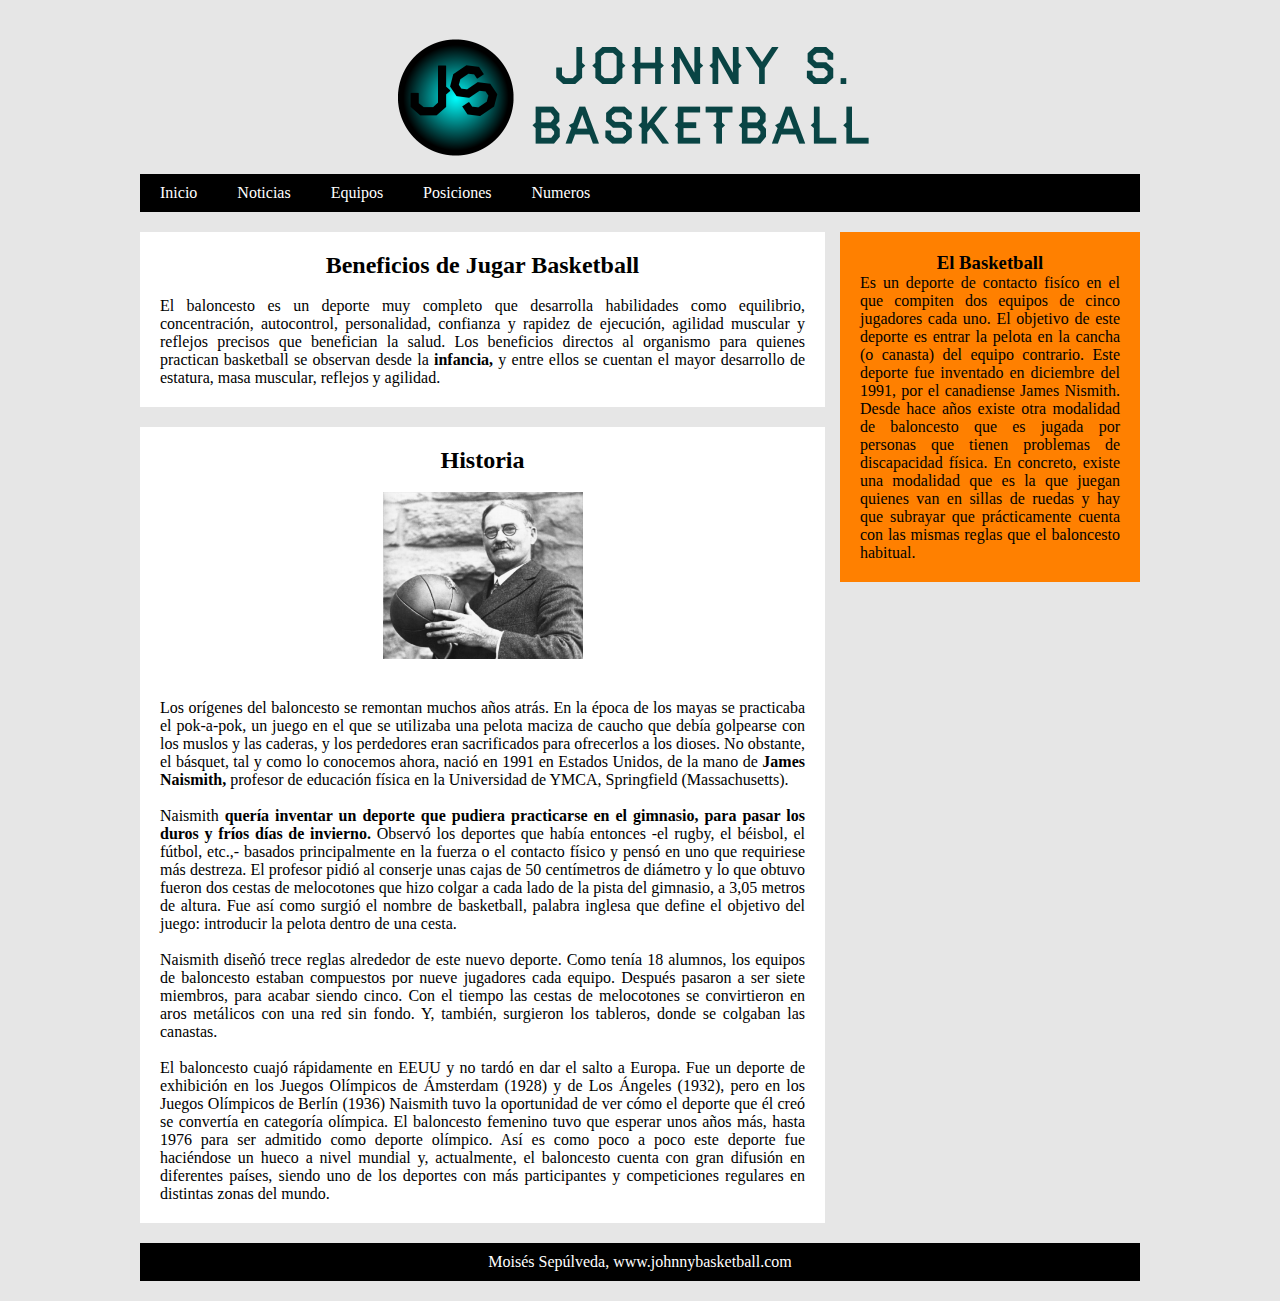
<file: index.html>
<!DOCTYPE html>
<html lang="en">
<head>
	<meta charset="UTF-8"> 
	<title>Johnny Basketball</title>
	<link rel="stylesheet" type="text/css" href="css/estilos.css">
	<link rel="shortcut icon" type="image/x-icon" href="Logos/Icono.ico">
</head>
<body>
	
	<header>
		<div align="center">
			<img src="Logos/Banner5.png" width="500" alt="Banner" title="Logo hecho por Moisés Sepúlveda">
		</div>

		<nav>
			<ul class="menu">
				<li><a href="index.html">Inicio</a></li>
				<li><a href="noticias.html">Noticias</a></li>
				<li><a href="equipos.html">Equipos</a></li>
				<li><a href="posiciones.html">Posiciones</a></li>
				<li><a href="numeros.html">Numeros</a></li>
			</ul>
		</nav>
	</header>


	<section class="main">
		<section class="articles">
			<article>

			    	<h2 align="center">Beneficios de Jugar Basketball</h2>
			    	<br/>

			    	<p align="justify">El baloncesto es un deporte muy completo que desarrolla habilidades como equilibrio, concentración, autocontrol, personalidad, confianza y rapidez de ejecución, agilidad muscular y reflejos precisos que benefician la salud. Los beneficios directos al organismo para quienes practican basketball se observan desde la <b>infancia,</b> y entre ellos se cuentan el mayor desarrollo de estatura, masa muscular, reflejos y agilidad.</p>
			</article>

			<article>
				<h2 align="center">Historia</h2>
				<br/>
				<div align="center">
					<img src="Imagenes/Naismith.jpg" width="200">
				</div>

				<br/><br/>
				<p align="justify">Los orígenes del baloncesto se remontan muchos años atrás. En la época de los mayas se practicaba el pok-a-pok, un juego en el que se utilizaba una pelota maciza de caucho que debía golpearse con los muslos y las caderas, y los perdedores eran sacrificados para ofrecerlos a los dioses. No obstante, el básquet, tal y como lo conocemos ahora, nació en 1991 en Estados Unidos, de la mano de <b>James Naismith,</b> profesor de educación física en la Universidad de YMCA, Springfield (Massachusetts).<br/><br/> Naismith <b>quería inventar un deporte que pudiera practicarse en el gimnasio, para pasar los duros y fríos días de invierno.</b> Observó los deportes que había entonces -el rugby, el béisbol, el fútbol, etc.,- basados principalmente en la fuerza o el contacto físico y pensó en uno que requiriese más destreza. El profesor pidió al conserje unas cajas de 50 centímetros de diámetro y lo que obtuvo fueron dos cestas de melocotones que hizo colgar a cada lado de la pista del gimnasio, a 3,05 metros de altura. Fue así como surgió el nombre de basketball, palabra inglesa que define el objetivo del juego: introducir la pelota dentro de una cesta.<br/><br/>Naismith diseñó trece reglas alrededor de este nuevo deporte. Como tenía 18 alumnos, los equipos de baloncesto estaban compuestos por nueve jugadores cada equipo. Después pasaron a ser siete miembros, para acabar siendo cinco. Con el tiempo las cestas de melocotones se convirtieron en aros metálicos con una red sin fondo. Y, también, surgieron los tableros, donde se colgaban las canastas. <br/><br/>El baloncesto cuajó rápidamente en EEUU y no tardó en dar el salto a Europa. Fue un deporte de exhibición en los Juegos Olímpicos de Ámsterdam (1928) y de Los Ángeles (1932), pero en los Juegos Olímpicos de Berlín (1936) Naismith tuvo la oportunidad de ver cómo el deporte que él creó se convertía en categoría olímpica. El baloncesto femenino tuvo que esperar unos años más, hasta 1976 para ser admitido como deporte olímpico.

Así es como poco a poco este deporte fue haciéndose un hueco a nivel mundial y, actualmente, el baloncesto cuenta con gran difusión en diferentes países, siendo uno de los deportes con más participantes y competiciones regulares en distintas zonas del mundo.</p>
			</article>

		</section>
		<aside>
			<h3 align="center">El Basketball</h3>
			<p align="justify">Es un deporte de contacto fisíco en el que compiten dos equipos de cinco jugadores cada uno. El objetivo de este deporte es entrar la pelota en la cancha (o canasta) del equipo contrario. Este deporte fue inventado en diciembre del 1991, por el canadiense James Nismith. Desde hace años existe otra modalidad de baloncesto que es jugada por personas que tienen problemas de discapacidad física. En concreto, existe una modalidad que es la que juegan quienes van en sillas de ruedas y hay que subrayar que prácticamente cuenta con las mismas reglas que el baloncesto habitual.</p>
		</aside>
		
	</section>
 
 		<footer>
			<p>Moisés Sepúlveda, www.johnnybasketball.com</p>
		</footer>

 </body>
 </html>
</file>
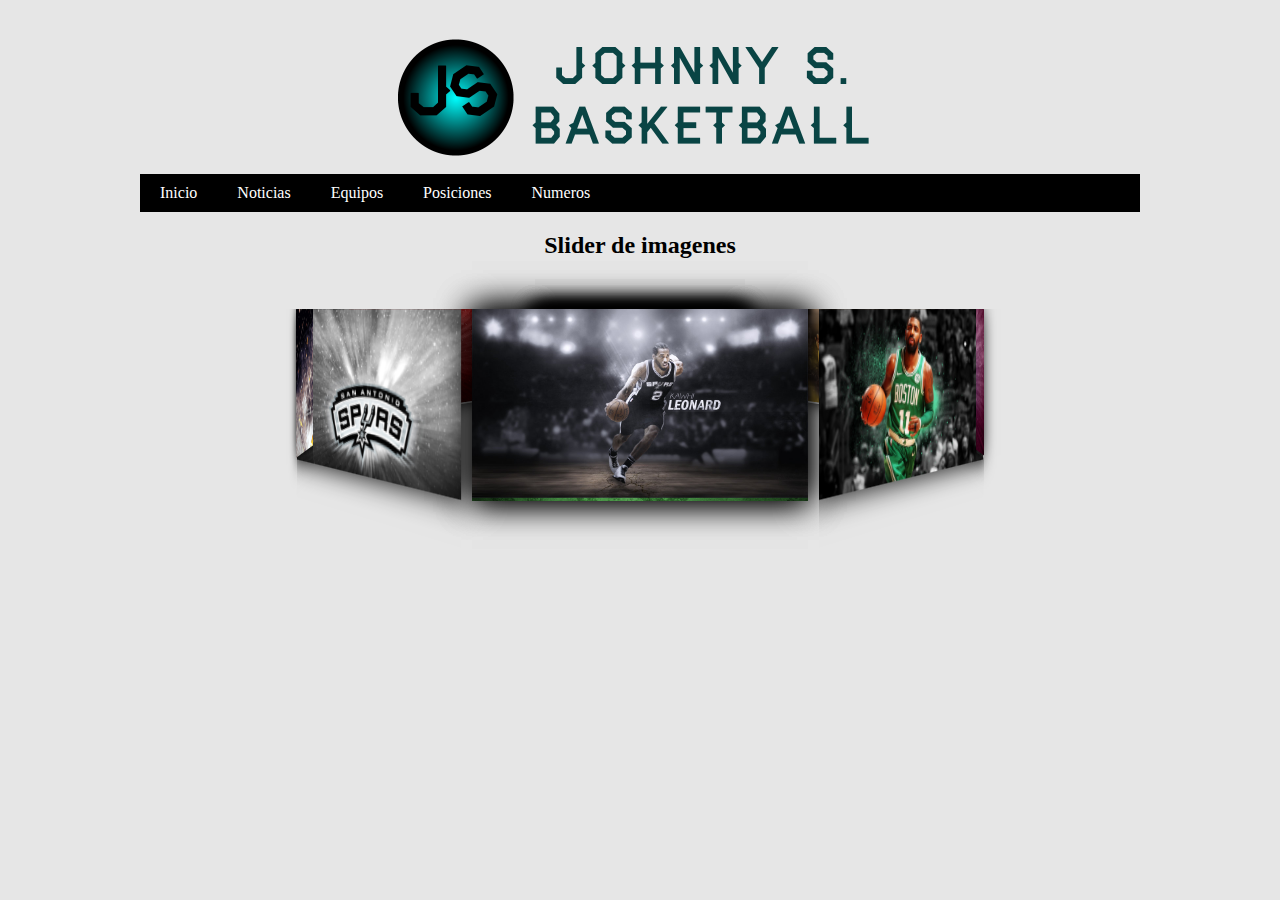
<file: equipos.html>
<!DOCTYPE html>
<html lang="en">
<head>
	<meta charset="UTF-8"> 
	<title>Johnny Basketball</title>
	<link rel="stylesheet" type="text/css" href="css/estilos.css">
	<link rel="shortcut icon" type="image/x-icon" href="Logos/Icono.ico">
	<link rel="stylesheet" href="css/slider.css">	
</head>
<body>
	
	<header>
		<div align="center">
			<img src="Logos/Banner5.png" width="500" alt="Banner" title="Logo hecho por Moisés Sepúlveda">
		</div>

		<nav>
			<ul class="menu">
				<li><a href="index.html">Inicio</a></li>
				<li><a href="noticias.html">Noticias</a></li>
				<li><a href="equipos.html">Equipos</a></li>
				<li><a href="posiciones.html">Posiciones</a></li>
				<li><a href="numeros.html">Numeros</a></li>
			</ul>
		</nav>
	</header>

		<h2 align="center">Slider de imagenes</h2>

        <div class="content-all">
         <div class="content-carrousel">
         	<figure><img src="slider/img1.jpg"></figure>
			<figure><img src="slider/img2.jpeg"></figure>
			<figure><img src="slider/img3.jpg"></figure>
			<figure><img src="slider/img4.jpg"></figure>
			<figure><img src="slider/img5.jpg"></figure>
			<figure><img src="slider/img6.jpg"></figure>
			<figure><img src="slider/img7.jpg"></figure>
			<figure><img src="slider/img8.jpg"></figure>
			<figure><img src="slider/img9.jpg"></figure>
			<figure><img src="slider/img10.jpg"></figure>
			<figure><img src="slider/img11.jpg"></figure>
			<figure><img src="slider/img12.jpg"></figure>
			<figure><img src="slider/img13.jpg"></figure>
			<figure><img src="slider/img14.jpg"></figure>
			<figure><img src="slider/img15.jpg"></figure>
			<figure><img src="slider/img16.png"></figure>
		 </div>
		</div>
</file>
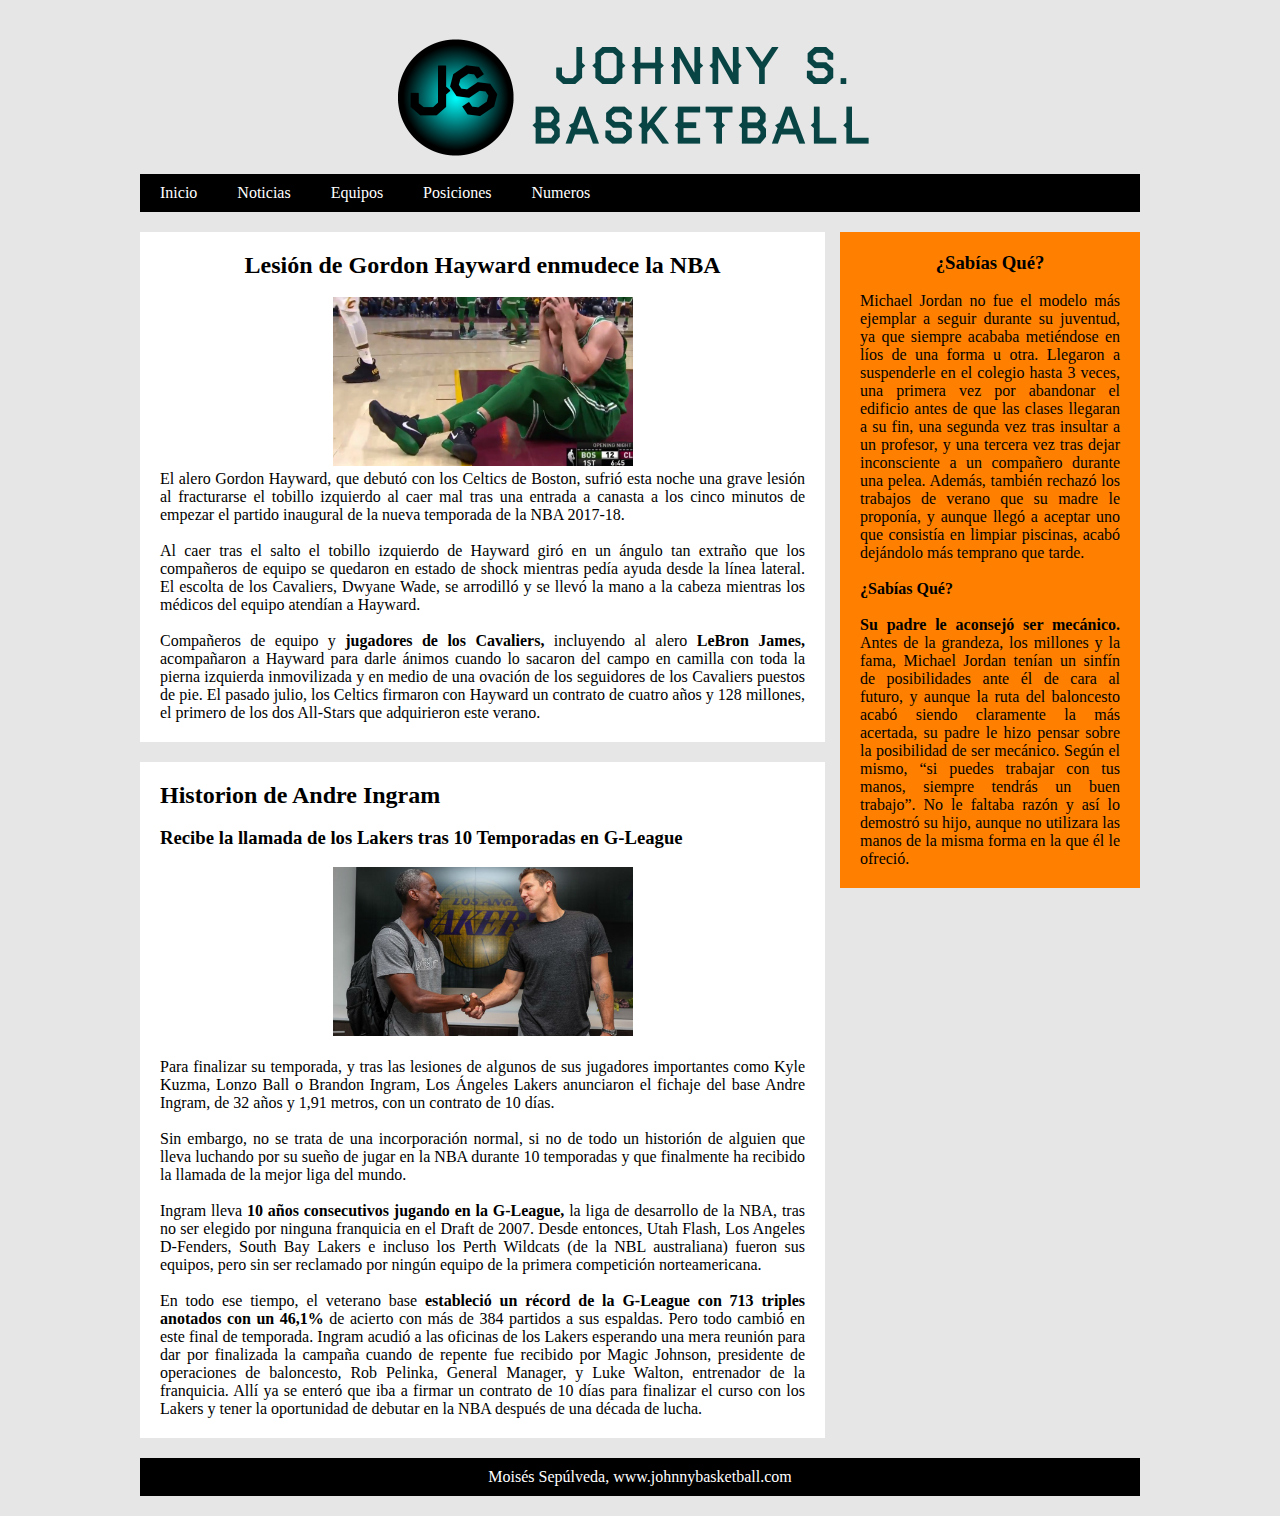
<file: noticias.html>
<!DOCTYPE html>
<html lang="en">
<head>
	<meta charset="UTF-8"> 
	<title>Noticias</title>
	<link rel="stylesheet" type="text/css" href="css/estilos.css">
	 <link rel="shortcut icon" type="image/x-icon" href="Logos/Icono.ico">	
</head>
<body>
	
	<header>
		<div align="center">
			<img src="Logos/Banner5.png" width="500" alt="Banner" title="Logo hecho por Moisés Sepúlveda">
		</div>

		<nav>
			<ul class="menu">
				<li><a href="index.html">Inicio</a></li>
				<li><a href="noticias.html">Noticias</a></li>
				<li><a href="equipos.html">Equipos</a></li>
				<li><a href="posiciones.html">Posiciones</a></li>
				<li><a href="numeros.html">Numeros</a></li>
			</ul>
		</nav>
	</header>
	<section class="main">
		<section class="articles">
			<article>

			    	<h2 align="center">Lesión de Gordon Hayward enmudece la NBA</h2>
			    	<br/>
			    	<div align="center">
			    		<img src="Imagenes/Gordon.jpg" width="300">
			        </div>
			    	<p align="justify">El alero Gordon Hayward, que debutó con los Celtics de Boston, sufrió esta noche una grave lesión al fracturarse el tobillo izquierdo al caer mal tras una entrada a canasta a los cinco minutos de empezar el partido inaugural de la nueva temporada de la NBA 2017-18. <br/><br/>Al caer tras el salto el tobillo izquierdo de Hayward giró en un ángulo tan extraño que los compañeros de equipo se quedaron en estado de shock mientras pedía ayuda desde la línea lateral. El escolta de los Cavaliers, Dwyane Wade, se arrodilló y se llevó la mano a la cabeza mientras los médicos del equipo atendían a Hayward. <br/><br/>Compañeros de equipo y <b>jugadores de los Cavaliers,</b> incluyendo al alero <b>LeBron James,</b> acompañaron a Hayward para darle ánimos cuando lo sacaron del campo en camilla con toda la pierna izquierda inmovilizada y en medio de una ovación de los seguidores de los Cavaliers puestos de pie. El pasado julio, los Celtics firmaron con Hayward un contrato de cuatro años y 128 millones, el primero de los dos All-Stars que adquirieron este verano.</p>
			</article>

			<article>
				<h2>Historion de Andre Ingram</h2>
				<br/>
				<h3>Recibe la llamada de los Lakers tras 10 Temporadas en G-League</h3>
				<br/>
				<div align="center">
					<img src="Imagenes/Ingram.jpg" width="300">
				</div>
				<br/>
				<p align="justify">Para finalizar su temporada, y tras las lesiones de algunos de sus jugadores importantes como Kyle Kuzma, Lonzo Ball o Brandon Ingram, Los Ángeles Lakers anunciaron el fichaje del base Andre Ingram, de 32 años y 1,91 metros, con un contrato de 10 días. <br/><br/>Sin embargo, no se trata de una incorporación normal, si no de todo un historión de alguien que lleva luchando por su sueño de jugar en la NBA durante 10 temporadas y que finalmente ha recibido la llamada de la mejor liga del mundo. <br/><br/>Ingram lleva <b>10 años consecutivos jugando en la G-League,</b> la liga de desarrollo de la NBA, tras no ser elegido por ninguna franquicia en el Draft de 2007. Desde entonces, Utah Flash, Los Angeles D-Fenders, South Bay Lakers e incluso los Perth Wildcats (de la NBL australiana) fueron sus equipos, pero sin ser reclamado por ningún equipo de la primera competición norteamericana.<br/><br/>En todo ese tiempo, el veterano base <b>estableció un récord de la G-League con 713 triples anotados con un 46,1%</b> de acierto con más de 384 partidos a sus espaldas. Pero todo cambió en este final de temporada. Ingram acudió a las oficinas de los Lakers esperando una mera reunión para dar por finalizada la campaña cuando de repente fue recibido por Magic Johnson, presidente de operaciones de baloncesto, Rob Pelinka, General Manager, y Luke Walton, entrenador de la franquicia. Allí ya se enteró que iba a firmar un contrato de 10 días para finalizar el curso con los Lakers y tener la oportunidad de debutar en la NBA después de una década de lucha.</p>
			</article>

		</section>
		<aside>
			<h3 align="center">¿Sabías Qué?</h3>
			<br/>
			<p align="justify">Michael Jordan no fue el modelo más ejemplar a seguir durante su juventud, ya que siempre acababa metiéndose en líos de una forma u otra. Llegaron a suspenderle en el colegio hasta 3 veces, una primera vez por abandonar el edificio antes de que las clases llegaran a su fin, una segunda vez tras insultar a un profesor, y una tercera vez tras dejar inconsciente a un compañero durante una pelea. Además, también rechazó los trabajos de verano que su madre le proponía, y aunque llegó a aceptar uno que consistía en limpiar piscinas, acabó dejándolo más temprano que tarde. <br/><br/> <b>¿Sabías Qué?</b><br/><br/> <b>Su padre le aconsejó ser mecánico.</b> Antes de la grandeza, los millones y la fama, Michael Jordan tenían un sinfín de posibilidades ante él de cara al futuro, y aunque la ruta del baloncesto acabó siendo claramente la más acertada, su padre le hizo pensar sobre la posibilidad de ser mecánico. Según el mismo, “si puedes trabajar con tus manos, siempre tendrás un buen trabajo”. No le faltaba razón y así lo demostró su hijo, aunque no utilizara las manos de la misma forma en la que él le ofreció. </p>
		</aside>
		
	</section>
 
 		<footer>
			<p>Moisés Sepúlveda, www.johnnybasketball.com</p>
		</footer>

 </body>
 </html>
 

 </body>
 <html>
</file>
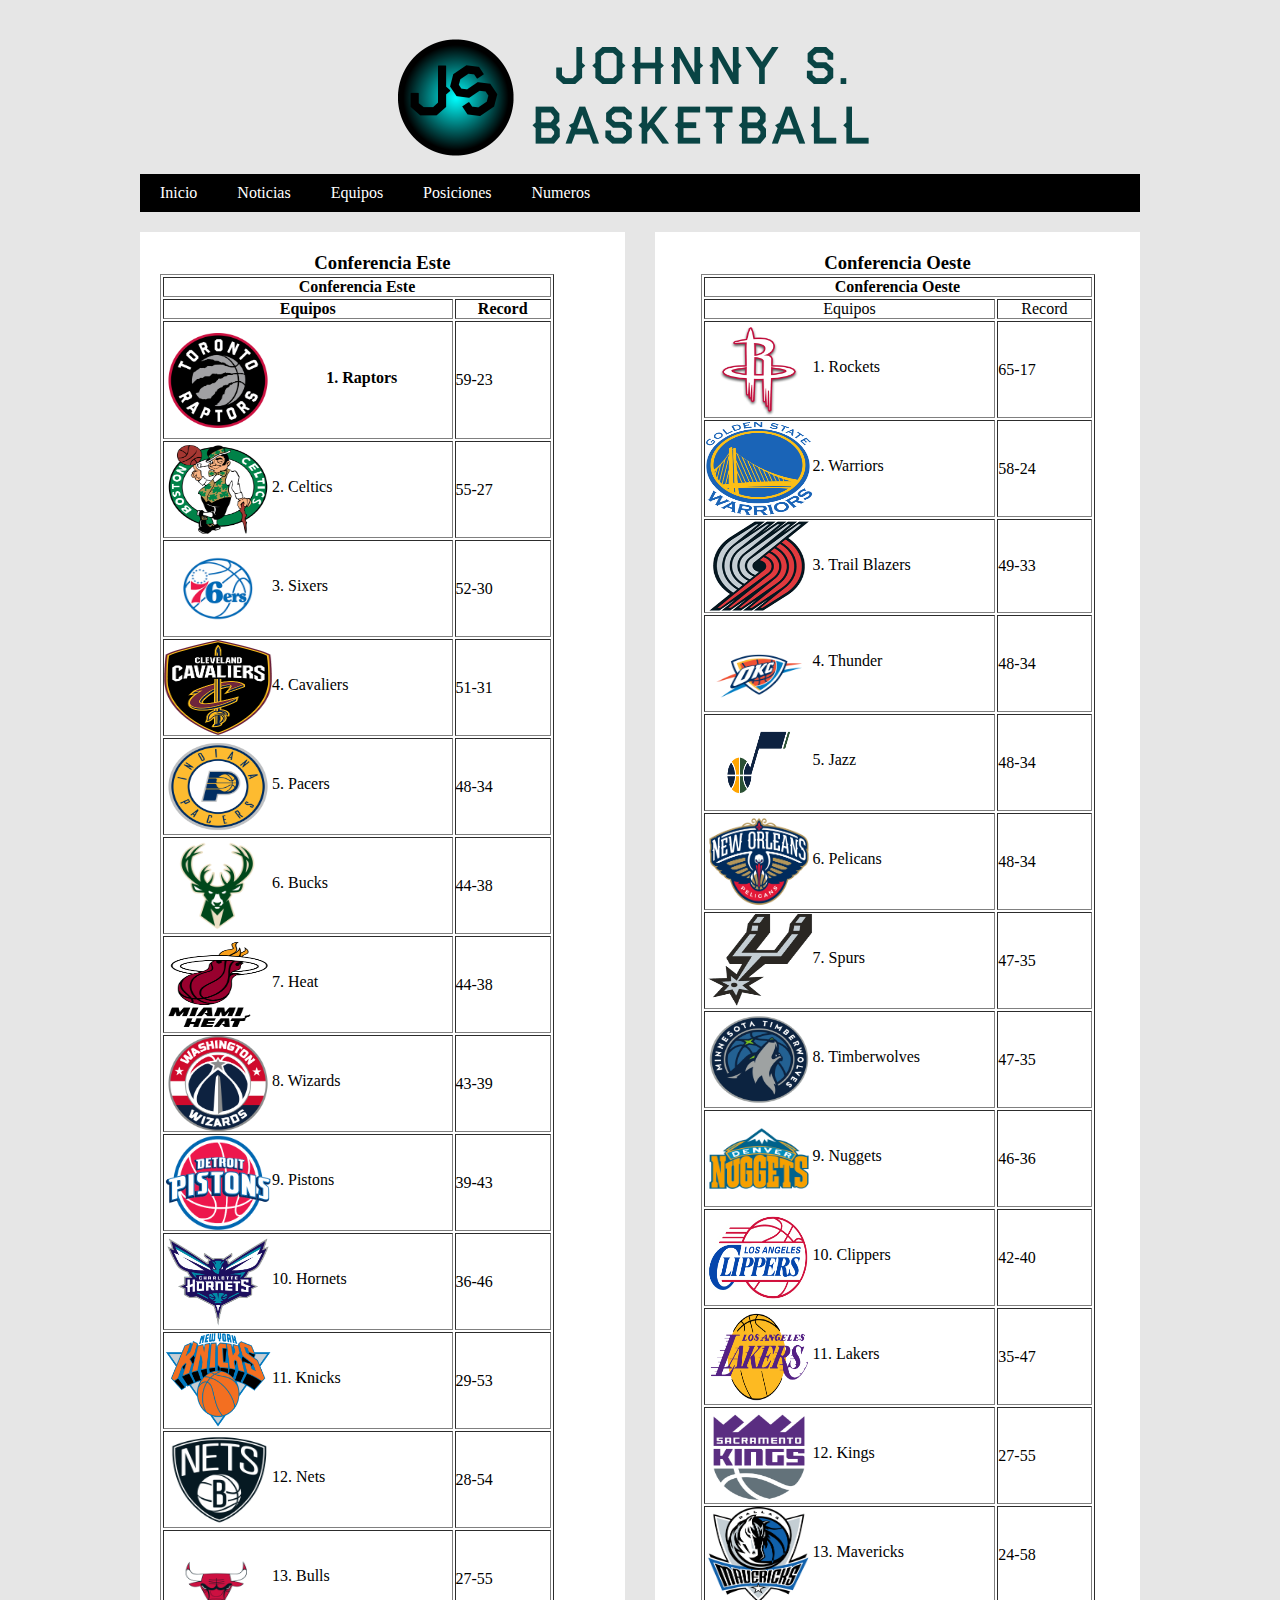
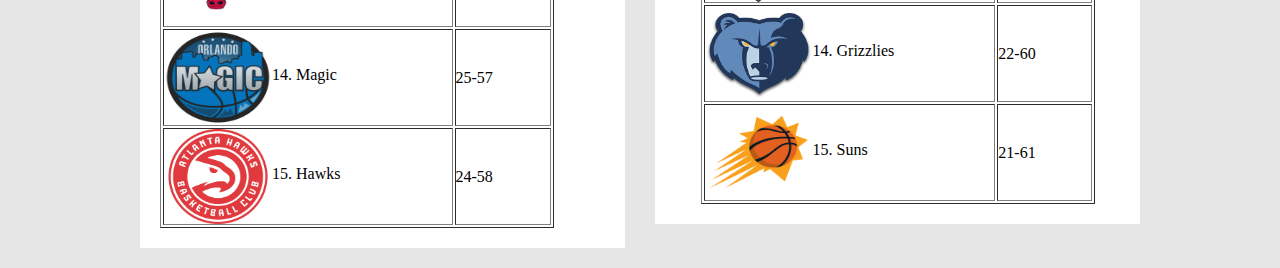
<file: posiciones.html>
<!DOCTYPE html>
<html lang="en">
<head>
	<meta charset="UTF-8"> 
	<title>Posiciones</title>
	<link rel="stylesheet" type="text/css" href="css/estilos2.css">
	 <link rel="shortcut icon" type="image/x-icon" href="Logos/Icono.ico">	
</head>
<body>
	
	<header>
		<div align="center">
			<img src="Logos/Banner5.png" width="500" alt="Banner" title="Logo hecho por Moisés Sepúlveda">
		</div>

		<nav>
			<ul class="menu">
				<li><a href="index.html">Inicio</a></li>
				<li><a href="noticias.html">Noticias</a></li>
				<li><a href="equipos.html">Equipos</a></li>
				<li><a href="posiciones.html">Posiciones</a></li>
				<li><a href="numeros.html">Numeros</a></li>
			</ul>
		</nav>
	</header>
    <section class="main">
		<section class="articles">
			<article>

			    	<h3 align="center">Conferencia Este</h3>
                    <div>
                           <table width="394"%" border="">
    
                <tr>
        <th colspan="2" align="center" scope="col">Conferencia Este</th>
      </tr>
      <tr>
        <th width="250" align="center" scope="col">Equipos</th>
        <th width="82" scope="col">Record</th>
      </tr>
      <tr>
        <td height="116" align="center"><p><b><img style="float:left" src="Imagenes/Toronto.png" alt="" width="108" height="95" /></p>
          <p>&nbsp;</p>
          <p>&nbsp;</p>
          <p>1. Raptors          </p></td>
          
        <td>59-23</td>
      </tr>
      <tr>
        <td><p><img style="float:left" src="Imagenes/Boston.png" width="108" height="95" /></p>
          <p>&nbsp;</p>
          <p>&nbsp;</p>
          <p>2. Celtics
            
          </p></td>
        
        <td>55-27</td>
      </tr>
     <tr>
        <td><p><img style="float:left" src="Imagenes/Philadelphia.png" width="108" height="95" /></p>
          <p>&nbsp;</p>
          <p>&nbsp;</p>
          <p>3. Sixers
            
          </p></td>
        
        <td>52-30</td>
      </tr>
      <tr>
        <td><p><img style="float:left" src="Imagenes/Cleveland.png" width="108" height="95" /></p>
          <p>&nbsp;</p>
          <p>&nbsp;</p>
          <p>4. Cavaliers
          </p></td>
        <td>51-31</td>
      </tr>
      <tr>
        <td><p><img style="float:left" src="Imagenes/Indiana.png" width="108" height="95" /></p>
          <p>&nbsp;</p>
          <p>&nbsp;</p>
          <p>5. Pacers
            
            
          </p></td>
        <td>48-34</td>
      </tr>
      <tr>
        <td><p><img style="float:left" src="Imagenes/Milwake.png" width="108" height="95" /></p>
          <p>&nbsp;</p>
          <p>&nbsp;</p>
          <p>6. Bucks</p></td>
        <td>44-38</tr>
      <tr>
        <td><p><img style="float:left" src="Imagenes/Miami.png" width="108" height="95" /> </p>
          <p>&nbsp;</p>
          <p>&nbsp;</p>
          <p>7. Heat</p></td>
        <td>44-38</td>
      </tr>
      <tr>
        <td><p><img style="float:left" src="Imagenes/Washington.png" width="108" height="95" /></p>
          <p>&nbsp;</p>
          <p>&nbsp;</p>
          <p>8. Wizards</p></td>
        <td>43-39</td>
      </tr>
      <tr>
        <td><p><img style="float:left" src="Imagenes/Detroit.png" width="108" height="95"/></p>
          <p>&nbsp;</p>
          <p>&nbsp;</p>
          <p>9. Pistons</p></td>
          
          <td>39-43</td>
      </tr>
      <tr>
        <td><p><img style="float:left" src="Imagenes/Charlote.png" width="108" height="95" /></p>
          <p>&nbsp;</p>
          <p>&nbsp;</p>
          <p>10. Hornets</p></td>
        <td></h3>
          
        36-46</tr>
      <tr>
        <td><p><img style="float:left" src="Imagenes/New York.png" width="108" height="95" /></p>
          <p>&nbsp;</p>
          <p>&nbsp;</p>
          <p>11. Knicks</p></td>
        <td>29-53</td>
      </tr>
      <tr>
        <td><p><img style="float:left" src="Imagenes/Brooklynn.png" width="108" height="95" /></p>
          <p>&nbsp;</p>
          <p>&nbsp;</p>
          <p>12. Nets</p></td>
        <td>28-54</td>
      </tr>
      <tr>
        <td><p><img style="float:left" src="Imagenes/Chicago.png" width="108" height="95" /></p>
          <p>&nbsp;</p>
          <p>&nbsp;</p>
          <p>13. Bulls
          </p></td>
          
        <td><p>27-55</p></td>
      </tr>
      <tr>
        <td><p><img style="float:left" src="Imagenes/Orlando.png" width="108" height="95" /></p>
          <p>&nbsp;</p>
          <p>&nbsp;</p>
          <p>14. Magic</p></td>
        <td>25-57</td>
       
      </tr>
      <tr>
        <td><p><img style="float:left" src="Imagenes/Atlanta.png" width="108" height="95" /></p>
          <p>&nbsp;</p>
          <p>&nbsp;</p>
          <p>15. Hawks</p></td>
        <td>24-58</td>
      </tr>
    
    
    
    </table>
                    </div>
			    	
			</article>


		</section>
		<aside>
			<h3 align="center">Conferencia Oeste</h3>
			<div align="center">
            <table width="394" border="">
  <tr>
    <th colspan="2" scope="col">Conferencia Oeste</th>
    </tr>
  <tr>
    <td width="252" align="center">Equipos</td>
    <td width="80" align="center">Record</td>
  </tr>
  <tr>
    <td><img style="float:left" src="Imagenes/Houston.png" width="108" height="95" /><p>&nbsp;</p>
      <p>&nbsp;</p>
      <p>1. Rockets</p></td>
    <td><p>65-17</p></td>
  </tr>
  <tr>
    <td><p><img style="float:left" src="Imagenes/Golden.png" width="108" height="95" /></p>
      <p>&nbsp;</p>
      <p>&nbsp;</p>
      <p>2. Warriors</p></td>
    <td>58-24</td>
  </tr>
  <tr>
    <td><p><img style="float:left" src="Imagenes/Portland.png" width="108" height="92" /></p>
      <p>&nbsp;</p>
      <p>&nbsp;</p>
      <p>3. Trail Blazers</p></td>
    <td>49-33</td>
  </tr>
  <tr>
    <td><p><img style="float:left" src="Imagenes/Oklahoma.png" width="108" height="95" /></p>
      <p>&nbsp;</p>
      <p>&nbsp;</p>
      <p>4. Thunder</p></td>
    <td><p>48-34</p></td>
  </tr>
  <tr>
    <td><img style="float:left" src="Imagenes/Utah.png" width="108" height="95" /><p>&nbsp;</p>
      <p>&nbsp;</p>
      <p>5. Jazz</p></td>
    <td><p>48-34</p></td>
  </tr>
  <tr>
    <td><img style="float:left" src="Imagenes/New Orleans.png" width="108" height="95" /> <p>&nbsp;</p>
      <p>&nbsp;</p>
      <p>6. Pelicans</p></td>
    <td><p>48-34</p></td>
  </tr>
  <tr>
    <td><img style="float:left" src="Imagenes/San Antonio.png" width="108" height="95" /><p>&nbsp;</p>
      <p>&nbsp;</p>
      <p>7. Spurs</p></td>
    <td><p>47-35</p></td>
  </tr>
  <tr>
    <td><p><img style="float:left" src="Imagenes/Minnesota.png" width="108" height="95" /></p>
      <p>&nbsp;</p>
      <p>&nbsp;</p>
      <p>8. Timberwolves</p></td>
    <td><p>47-35</p></td>
  </tr>
  <tr>
    <td><p><img style="float:left" src="Imagenes/Denver.png" width="108" height="95" /></p>
      <p>&nbsp;</p>
      <p>&nbsp;</p>
      <p>9. Nuggets</p></td>
    <td><p>46-36</p></td>
  </tr>
  <tr>
    <td><p><img style="float:left" src="Imagenes/Angeles Clippers.png" width="108" height="95" /></p>
      <p>&nbsp;</p>
      <p>&nbsp;</p>
      <p>10. Clippers</p></td>
    <td><p>42-40</p></td>
  </tr>
  <tr>
    <td><p><img style="float:left" src="Imagenes/Angeles Lakers.png" width="108" height="95" /></p>
      <p>&nbsp;</p>
      <p>&nbsp;</p>
      <p>11. Lakers</p></td>
    <td><p>35-47</p></td>
  </tr>
  <tr>
    <td><img style="float:left" src="Imagenes/Sacramento.png" width="108" height="95" /><p>&nbsp;</p>
      <p>&nbsp;</p>
      <p>12. Kings</p></td>
    <td><p>27-55</p></td>
  </tr>
  <tr>
    <td><img style="float:left" src="Imagenes/Dallas.png" width="108" height="95" /><p>&nbsp;</p>
      <p>&nbsp;</p>
      <p>13. Mavericks</p></td>
    <td>24-58</td>
  </tr>
  <tr>
    <td><p><img style="float:left" src="Imagenes/Memphis.png" width="108" height="95" /></p>
      <p>&nbsp;</p>
      <p>&nbsp;</p>
      <p>14. Grizzlies</p></td>
    <td><p>22-60</p></td>
  </tr>
  <tr>
    <td><img style="float:left" src="Imagenes/Phoenix.png" width="108" height="95" /><p>&nbsp;</p>
      <p>&nbsp;</p>
      <p>15. Suns</p></td>
    <td><p>21-61</p></td>
  </tr>
  
</table>
            
            </div>
		</aside>
		
	</section>
 

 </body>
 <html>
</file>
<file: css/estilos.css>
*{
	margin: 0;
	padding: 0;
}

body {
	background: #e6e6e6;
}

header, .main, footer  {
	width:90%;
	max-width: 1000px;
	margin: 20px auto;
}

header nav {
	background: #000;;
	overflow: hidden;
}

header nav ul {
	list-style: none;
}

header nav ul li{
	float:left;
}

header nav ul li a {
	padding: 10px 20px;
	display: block;
	color: #fff;
	text-decoration: none;
}

header nav ul li a:hover{
	background: #ccc;
	color: #000;
}

.main .articles {
	width: 68.5%;
	margin-right: 1.5;
	float: left;
}

.main .articles article {
	padding:20px;
	background: #fff;
	margin-bottom: 20px;
}

aside {
	width: 30%;
	background: #ff8000;
	float: right;
	padding: 20px;
	box-sizing: border-box;
}

footer {
	background: #000;
	color: #fff;
	clear:both;
	padding: 10px 0px;
	text-align: center;
}
</file>
<file: css/slider.css>
/**{
    margin: 0;
    padding: 0;
    box-sizing: border-box;
}

body{
    background-image: url(img14.jpg);
    background-position: center;
    background-repeat: no-repeat;
    background-size: 330vh;
}

h2{
    text-align: center;
    font-size: 40px;
    font-family: arial;
    margin-top: 80px;
    color: aqua;
    text-shadow: 0px 0px 6px black;
}*/

.content-all{
    width: 210px;
    margin:auto;
    perspective: 800px;
    position: relative;
    margin-top: 50px;
}

.content-carrousel{
    width: 100%;
    position: absolute;
    animation: rotar 10s infinite linear;
    transform-style: preserve-3d;
}

.content-carrousel:hover{
    animation-play-state: paused;
    cursor: pointer;
}


.content-carrousel figure{
    width: 100%;
    height: 120px;
    overflow: hidden;
    position: absolute;
    box-shadow: 0px 0px 20px 0px black;
    transition: all 300ms;
    
}

.content-carrousel figure:hover{
    box-shadow: 0px 0px 0px 0px black;
    transition: all 300ms;
}

.content-carrousel figure:nth-child(1){transform: rotateY(0deg) translateZ(300px);}
.content-carrousel figure:nth-child(2){transform: rotateY(40deg) translateZ(300px);}
.content-carrousel figure:nth-child(3){transform: rotateY(80deg) translateZ(300px);}
.content-carrousel figure:nth-child(4){transform: rotateY(120deg) translateZ(300px);}
.content-carrousel figure:nth-child(5){transform: rotateY(160deg) translateZ(300px);}
.content-carrousel figure:nth-child(6){transform: rotateY(200deg) translateZ(300px);}
.content-carrousel figure:nth-child(7){transform: rotateY(240deg) translateZ(300px);}
.content-carrousel figure:nth-child(8){transform: rotateY(280deg) translateZ(300px);}
.content-carrousel figure:nth-child(9){transform: rotateY(320deg) translateZ(300px);}
.content-carrousel figure:nth-child(10){transform: rotateY(360deg) translateZ(300px);}

.content-carrousel img{
    width: 100%;
    transition: all 300ms;
}

.content-carrousel img:hover{
    transform: scale(1.2);
    transition: all 300ms;
}


@keyframes rotar{
    from{
        transform: rotateY(0deg);
    }to{
        transform: rotateY(360deg);
    }
}
</file>
<file: css/estilos2.css>
@charset "utf-8";
*{
	margin: 0;
	padding: 0;
}

body {
	background: #e6e6e6;
}

header, .main, footer  {
	width:90%;
	max-width: 1000px;
	margin: 20px auto;
}

header nav {
	background: #000;;
	overflow: hidden;
}

header nav ul {
	list-style: none;
}

header nav ul li{
	float:left;
}

header nav ul li a {
	padding: 10px 20px;
	display: block;
	color: #fff;
	text-decoration: none;
}

header nav ul li a:hover{
	background: #ccc;
	color: #000;
}

.main .articles {
	width: 48.5%;
	margin-right: 3;
	float: left;
}

.main .articles article {
	padding:20px;
	background: #fff;
	margin-bottom: 20px;
}

aside {
	width: 48.5%;
	background: #fff;
	float: right;
	padding: 20px;
	box-sizing: border-box;
}

footer {
	background: #000;
	color: #fff;
	clear:both;
	padding: 10px 0px;
	text-align: center;
}
</file>
